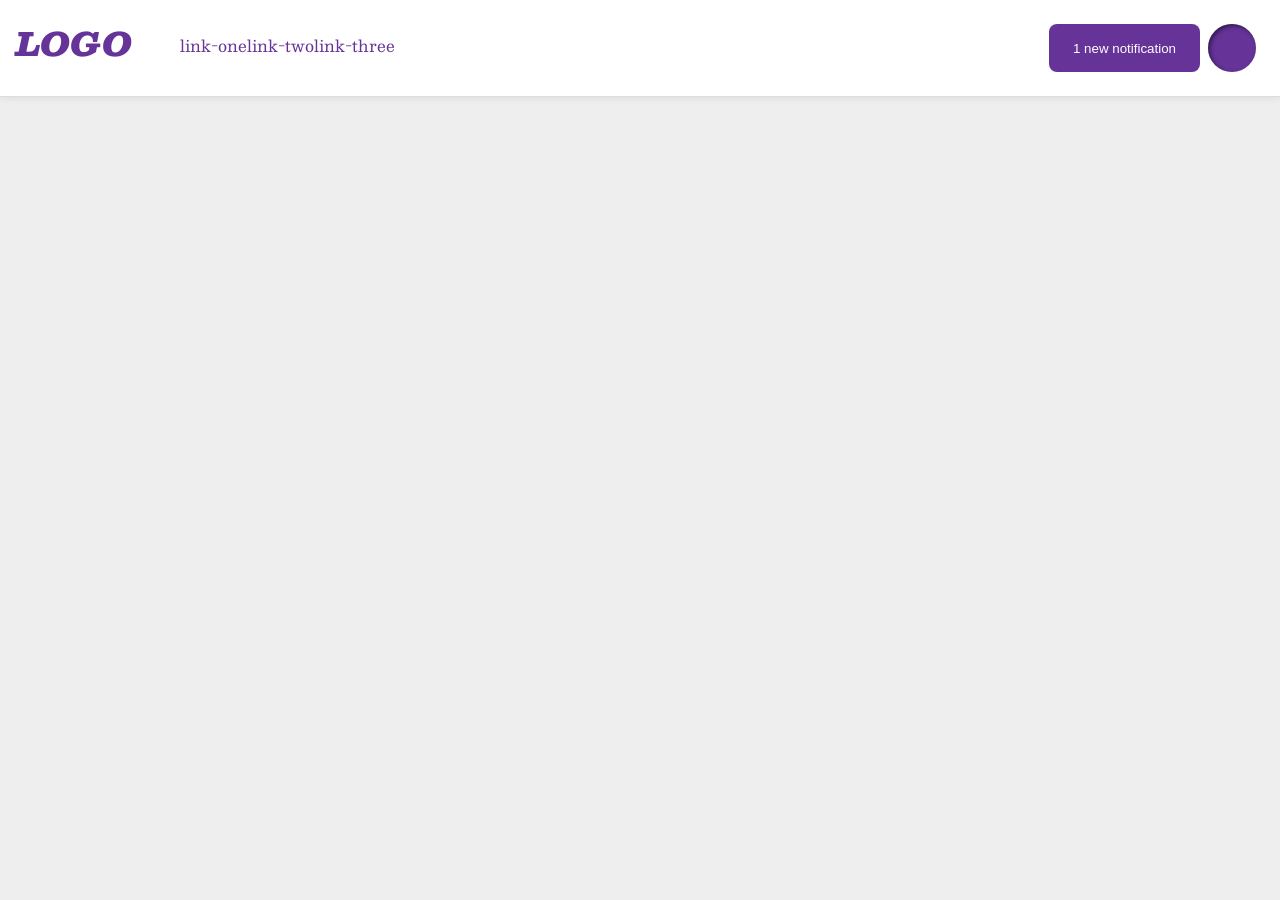
<file: foundations/flex/03-flex-header-2/index.html>
<!DOCTYPE html>
<html lang="en">
  <head>
    <meta charset="UTF-8">
    <meta http-equiv="X-UA-Compatible" content="IE=edge">
    <meta name="viewport" content="width=device-width, initial-scale=1.0">
    <title>Flex Header 2</title>
    <link rel="stylesheet" href="style.css">
  </head>
  <body>
    <div class="header">
      <div class="left-header">
        <div class="logo">
        LOGO
      </div>
        <ul class="links">
          <li><a href="https://google.com">link-one</a></li>
          <li><a href="https://google.com">link-two</a></li>
          <li><a href="https://google.com">link-three</a></li>
        </ul>
      </div>
        <div class="right-header">      
    <button class="notifications">
        1 new notification
      </button>
      <div class="profile-image"></div>
    </div>
  </div>
  </div>
  </body>
</html>
</file>
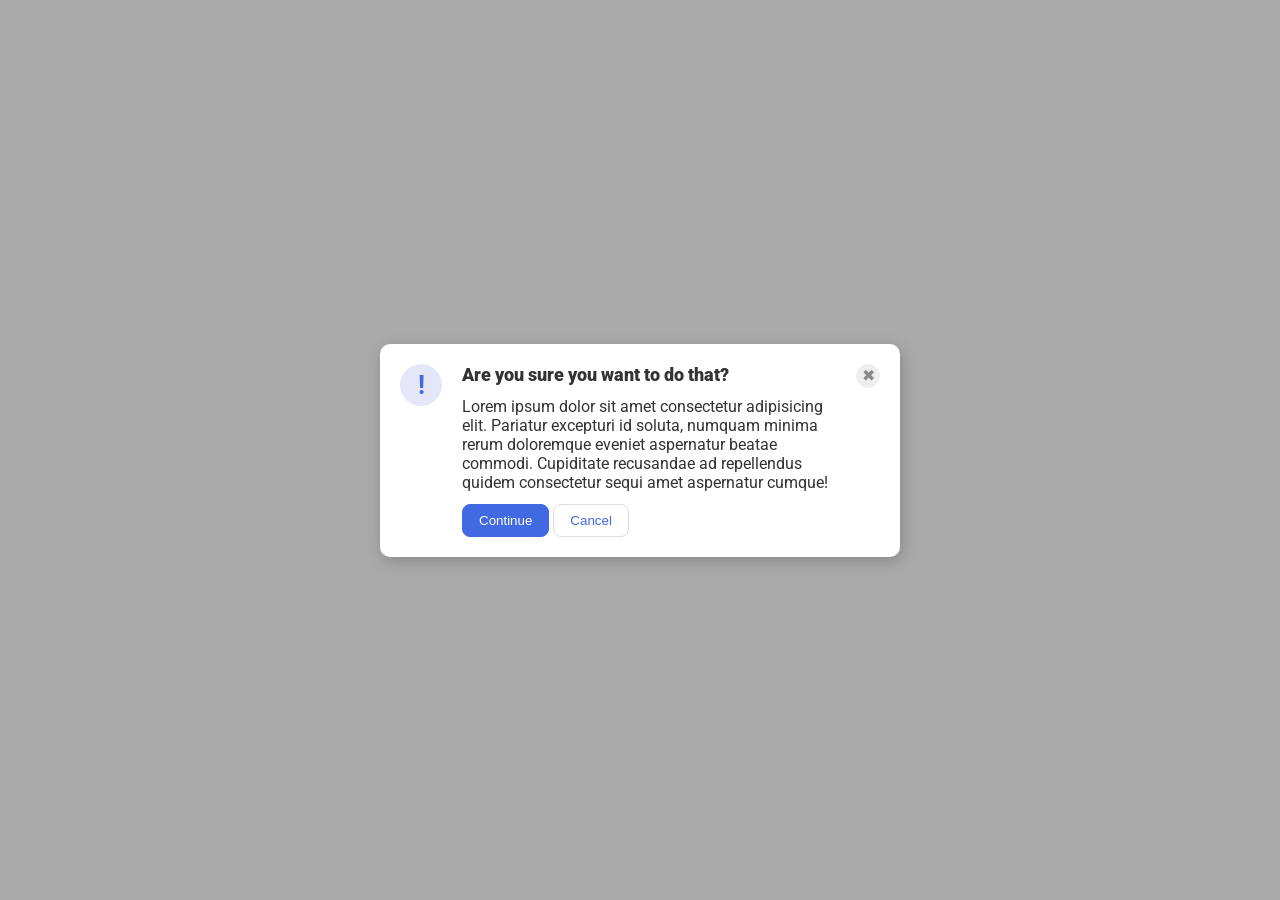
<file: foundations/flex/05-flex-modal/index.html>
<!DOCTYPE html>
<html lang="en">
  <head>
    <meta charset="UTF-8">
    <meta http-equiv="X-UA-Compatible" content="IE=edge">
    <meta name="viewport" content="width=device-width, initial-scale=1.0">
    <link rel="stylesheet" href="style.css">
    <title>Modal</title>
  </head>
  <body>
    <div class="modal">
      
     
      <div class="main-container">
        
        <div class="header-container">
          <div class="icon">!</div>
          <div class="text-container">
            <div class="header">Are you sure you want to do that?</div>
            <div class="text">Lorem ipsum dolor sit amet consectetur adipisicing elit. Pariatur excepturi id soluta, numquam minima rerum doloremque eveniet aspernatur beatae commodi. Cupiditate recusandae ad repellendus quidem consectetur sequi amet aspernatur cumque!</div>
            
            <div class="button-container">
              <button class="continue">Continue</button>
              <button class="cancel">Cancel</button>
            </div>            
          </div> 
          <button class="close-button">✖</button>
        </div>
          
      </div>
    </div>
  </body>
</html>
</file>
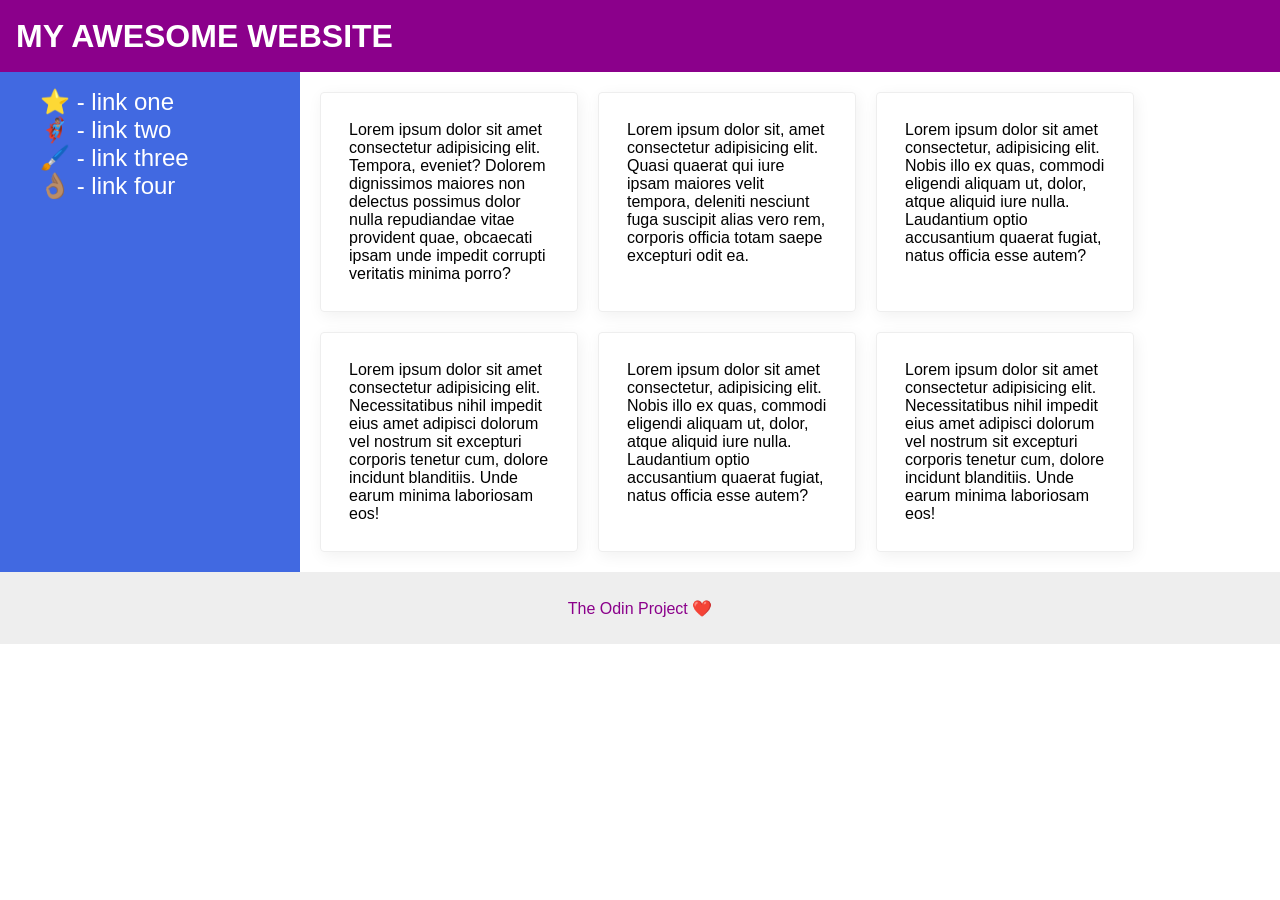
<file: foundations/flex/07-flex-layout-2/index.html>
<!DOCTYPE html>
<html lang="en">
  <head>
    <meta charset="UTF-8">
    <meta http-equiv="X-UA-Compatible" content="IE=edge">
    <meta name="viewport" content="width=device-width, initial-scale=1.0">
    <title>The Holy Grail</title>
    <link rel="stylesheet" href="style.css">
  </head>
  <body>
    <div class="header">
      MY AWESOME WEBSITE
    </div>
    
    <div class="main-content">
    
      <div class="sidebar">
        <ul>
          <li><a href="#">⭐ - link one</a></li>
          <li><a href="#">🦸🏽‍♂️ - link two</a></li>
          <li><a href="#">🖌️ - link three</a></li>
          <li><a href="#">👌🏽 - link four</a></li>
        </ul>
      </div>

      <div class="cards">
        <div class="card">Lorem ipsum dolor sit amet consectetur adipisicing elit. Tempora, eveniet? Dolorem dignissimos maiores non delectus possimus dolor nulla repudiandae vitae provident quae, obcaecati ipsam unde impedit corrupti veritatis minima porro?</div>
        <div class="card">Lorem ipsum dolor sit, amet consectetur adipisicing elit. Quasi quaerat qui iure ipsam maiores velit tempora, deleniti nesciunt fuga suscipit alias vero rem, corporis officia totam saepe excepturi odit ea.</div>
        <div class="card">Lorem ipsum dolor sit amet consectetur, adipisicing elit. Nobis illo ex quas, commodi eligendi aliquam ut, dolor, atque aliquid iure nulla. Laudantium optio accusantium quaerat fugiat, natus officia esse autem?</div>
        <div class="card">Lorem ipsum dolor sit amet consectetur adipisicing elit. Necessitatibus nihil impedit eius amet adipisci dolorum vel nostrum sit excepturi corporis tenetur cum, dolore incidunt blanditiis. Unde earum minima laboriosam eos!</div>
        <div class="card">Lorem ipsum dolor sit amet consectetur, adipisicing elit. Nobis illo ex quas, commodi eligendi aliquam ut, dolor, atque aliquid iure nulla. Laudantium optio accusantium quaerat fugiat, natus officia esse autem?</div>
        <div class="card">Lorem ipsum dolor sit amet consectetur adipisicing elit. Necessitatibus nihil impedit eius amet adipisci dolorum vel nostrum sit excepturi corporis tenetur cum, dolore incidunt blanditiis. Unde earum minima laboriosam eos!</div>
      </div>
      
    </div>
    
    <div class="footer">
      <div class="footer-text">The Odin Project ❤️</div>
    </div>
  </body>
</html>
</file>
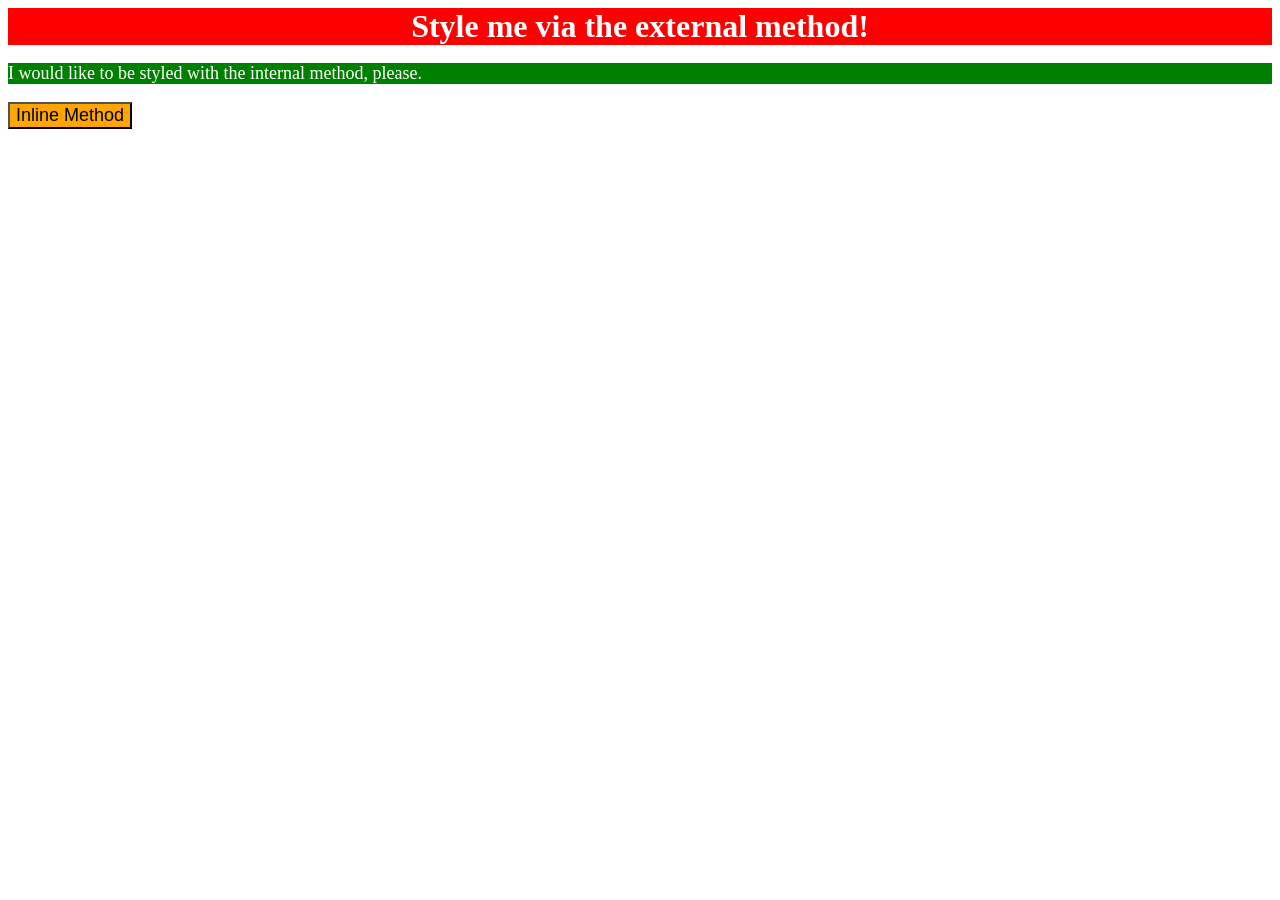
<file: foundations/intro-to-css/01-css-methods/index.html>
<!DOCTYPE html>
<html lang="en">
  <head>
    <meta charset="UTF-8">
    <meta http-equiv="X-UA-Compatible" content="IE=edge">
    <meta name="viewport" content="width=device-width, initial-scale=1.0">
    <title>Methods for Adding CSS</title>

    <head>
      <link rel="stylesheet" href="styles.css">

      <style>
        p {
          color: white;
          background-color: green;
          font-size: 18px;
        }
      </style>
    </head>
  </head>
  <body>
    <div>Style me via the external method!</div>
    <p>I would like to be styled with the internal method, please.</p>
    <button style="background-color: orange; font-size: 18px;">Inline Method</button>
  </body>
</html>
</file>
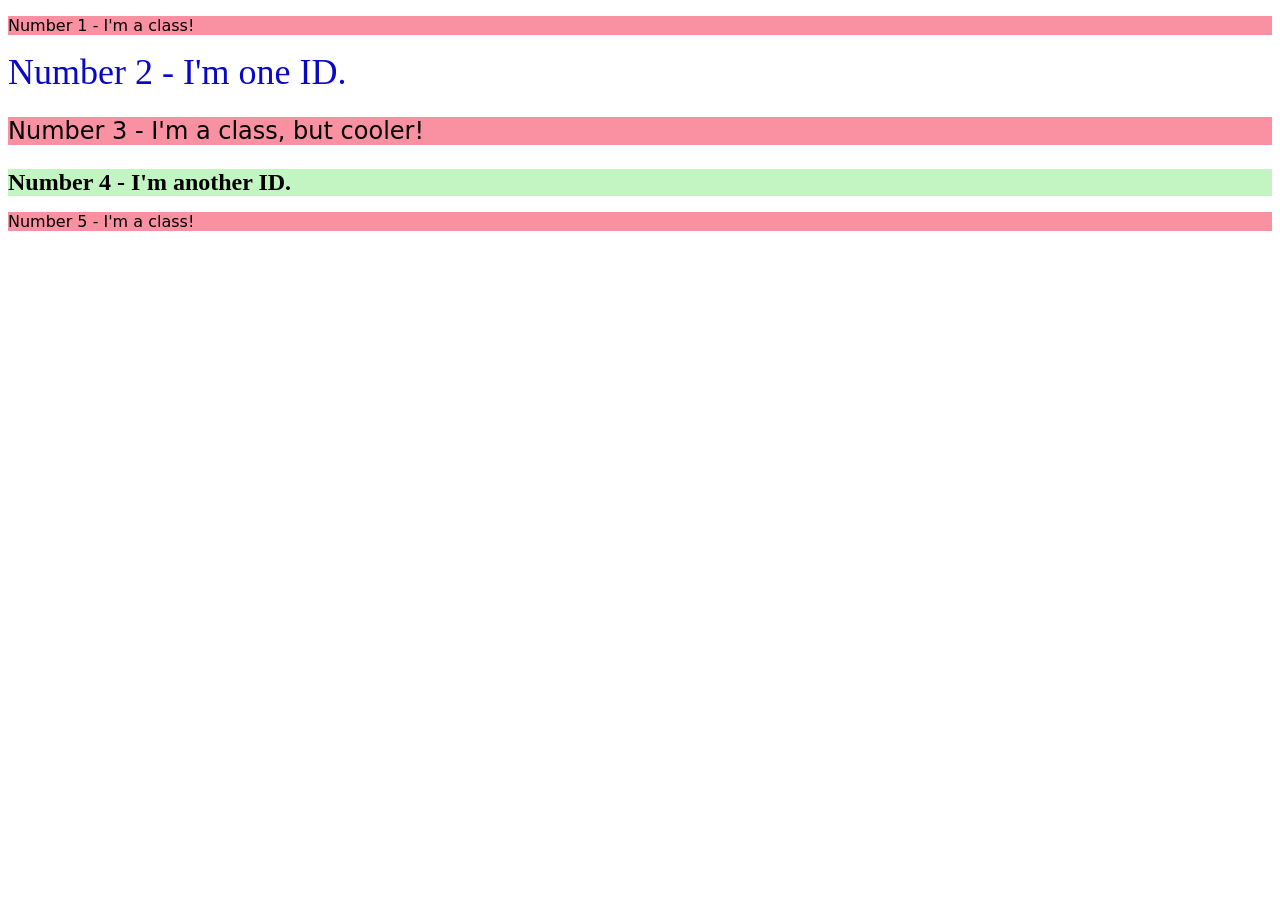
<file: foundations/intro-to-css/02-class-id-selectors/index.html>
<!DOCTYPE html>
<html lang="en">
  <head>
    <meta charset="UTF-8">
    <meta http-equiv="X-UA-Compatible" content="IE=edge">
    <meta name="viewport" content="width=device-width, initial-scale=1.0">
    <title>Class and ID Selectors</title>
    <link rel="stylesheet" href="style.css">
  </head>
  <body>
    <p class="odd">Number 1 - I'm a class!</p>
    <div id="number-two">Number 2 - I'm one ID.</div>
    <p class ="odd number-three">Number 3 - I'm a class, but cooler!</p>
    <div id="number-four">Number 4 - I'm another ID.</div>
    <p class="odd">Number 5 - I'm a class!</p>
  </body>
</html>
</file>
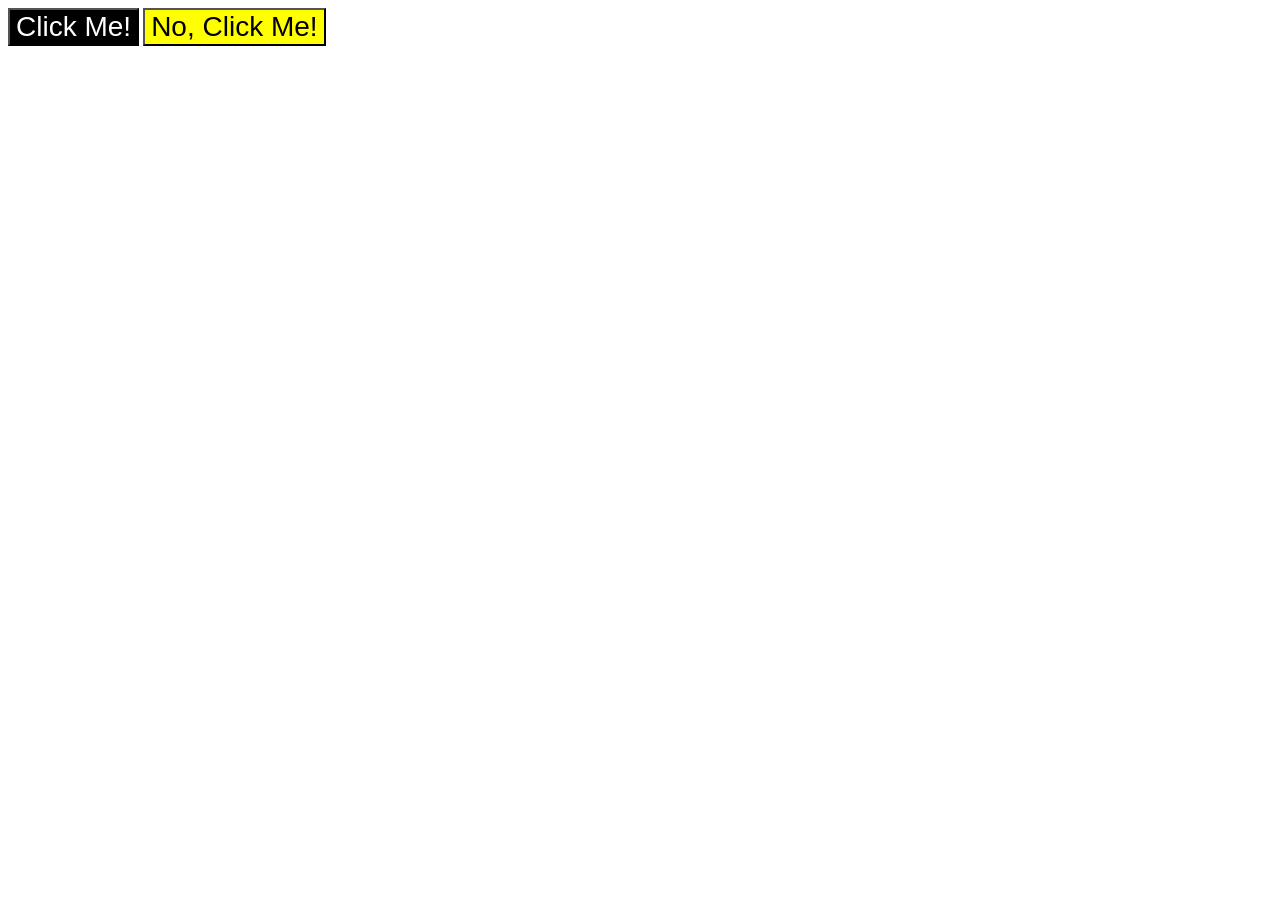
<file: foundations/intro-to-css/03-grouping-selectors/index.html>
<!DOCTYPE html>
<html lang="en">
  <head>
    <meta charset="UTF-8">
    <meta http-equiv="X-UA-Compatible" content="IE=edge">
    <meta name="viewport" content="width=device-width, initial-scale=1.0">
    <title>Grouping Selectors</title>
    <link rel="stylesheet" href="style.css">
  </head>
  <body>
    <button class="first">Click Me!</button>
    <button class="second">No, Click Me!</button>
  </body>
</html>
</file>
<file: foundations/flex/03-flex-header-2/style.css>
/* this is some magical font-importing.  
you'll learn about it later. */
@import url('https://fonts.googleapis.com/css2?family=Besley:ital,wght@0,400;1,900&display=swap');

body {
  margin: 0;
  background: #eee;
  font-family: Besley, serif;
}

.header {
  background: white;
  border-bottom: 1px solid #ddd;
  box-shadow: 0 0 8px rgba(0,0,0,.1);
  display: flex;
  justify-content: space-between;
  padding: 16px;
}

.left-header {
  display: flex;
  gap: 8px;
}

.right-header {
  display: flex;
  gap: 8px;
  padding: 8px;
}

.profile-image {
  background: rebeccapurple;
  box-shadow: inset 2px 2px 4px rgba(0,0,0,.5);
  border-radius: 50%;
  width: 48px;
  height: 48px;
}

.logo {
  color: rebeccapurple;
  font-size: 32px;
  font-weight: 900;
  font-style: italic;
}

button {
  border: none;
  border-radius: 8px;
  background: rebeccapurple;
  color: white;
  padding: 8px 24px;
}

a {
  /* this removes the line under our links */
  text-decoration: none;
  color: rebeccapurple;
}

ul {
  list-style-type: none;
  display: flex;
}
</file>
<file: foundations/flex/05-flex-modal/style.css>
@import url('https://fonts.googleapis.com/css2?family=Roboto:wght@400;700&display=swap');

html, body {
  height: 100%;
}

body {
  font-family: Roboto, sans-serif;
  margin: 0;
  background: #aaa;
  color: #333;
  /* I'll give you this one for free lol */
  display: flex;
  align-items: center;
  justify-content: center;
}

.modal {
  background: white;
  width: 480px;
  border-radius: 10px;
  box-shadow: 2px 4px 16px rgba(0,0,0,.2);
  padding: 20px;
}

.icon {
  color: royalblue;
  font-size: 26px;
  font-weight: 700;
  background: lavender;
  width: 42px;
  height: 42px;
  border-radius: 50%;
  display: flex;
  align-items: center;
  justify-content: center;
  flex-shrink: 0;
}

.header-container {
  display: flex;
  justify-content: space-evenly;
  gap: 20px;
}

.header {
  display: flex;
  justify-content: flex-start;
  font-weight: 900;
  font-size: large;
  margin-bottom: 12px;
}

.text-container {
  display: flex;
  flex-direction: column;
}

.text {
  display: flex;
  margin-bottom: 12px;
}

.close-button {
  background: #eee;
  border-radius: 50%;
  color: #888;
  font-weight: 400;
  font-size: 16px;
  height: 24px;
  width: 24px;
  display: flex;
  align-items: center;
  justify-content: center;
  border: 1px solid #eee;
  padding: 0;
  margin-left: auto;
  flex-shrink: 0;
}

button {
  cursor: pointer;
  padding: 8px 16px;
  border-radius: 8px;
}

button.continue {
  background: royalblue;
  border: 1px solid royalblue;
  color: white;
}

button.cancel {
  background: white;
  border: 1px solid #ddd;
  color: royalblue;
}
</file>
<file: foundations/flex/07-flex-layout-2/style.css>
* {
  list-style-type: none;
}

a {
  text-decoration: none;
  color: inherit;
  color: white;  
  font-size: 24px;
}

body {
  font-family: -apple-system, BlinkMacSystemFont, 'Segoe UI', Roboto, Oxygen, Ubuntu, Cantarell, 'Open Sans', 'Helvetica Neue', sans-serif;
  margin: 0;
  padding: 0;
  min-height: 100vh;
  display: flex;
  flex-direction: column;
}

.header {
  display: flex;
  height: 72px;
  font-weight: 900;
  font-size: 32px;
  text-indent: 16px;
  background: darkmagenta;
  color: white;
  align-items: center;
}

.main-content {
  display: flex;
  flex-direction: row;
}

.sidebar {
  display: flex;
  justify-content: flex-start;
  align-content: flex-start;
  width: 300px;
  flex-shrink: 0;
  background: royalblue;
  box-sizing: border-box;
  padding: 0;
  margin: 0;
}

.cards {
  display: flex;
  flex-wrap: wrap;
  gap: 20px;
  padding: 20px;
}

.card {
  display: flex;
  flex-direction: column;
  max-width: 200px;
  max-height: 200px;
  padding: 28px;
  border: 1px solid #eee;
  box-shadow: 2px 4px 16px rgba(0,0,0,.06);
  border-radius: 4px;
}

.footer {
  display: flex;
  justify-content: center;
  height: 72px;
  background: #eee;
  color: darkmagenta;
}

.footer-text {
  display: flex;
  align-self: center;
  justify-self: center;
}
</file>
<file: foundations/intro-to-css/01-css-methods/styles.css>
div {
    color: white;
    background-color: red;
    text-align: center;
    font-size: 32px;
    font-weight: bold;
}
</file>
<file: foundations/intro-to-css/02-class-id-selectors/style.css>
/* Add CSS Styling */

.odd {
    background-color: rgb(250, 145, 163);
    font-family: Verdana, "DejaVu Sans", sans-serif;
}

.number-three {
    font-size: 24px;
}

#number-two {
    color: rgb(8, 8, 197);
    font-size: 36px;
}

#number-four {
    background-color: rgb(195, 245, 195);
    font-size: 24px;
    font-weight: bold;
}
</file>
<file: foundations/intro-to-css/03-grouping-selectors/style.css>
.first,
.second {
    font-family: Helvetica, "Times New Roman", sans-serif;
    font-size: 28px;
}

.first {
    color: white;
    background-color: black;
}

.second {
    background-color: yellow;
}
</file>
